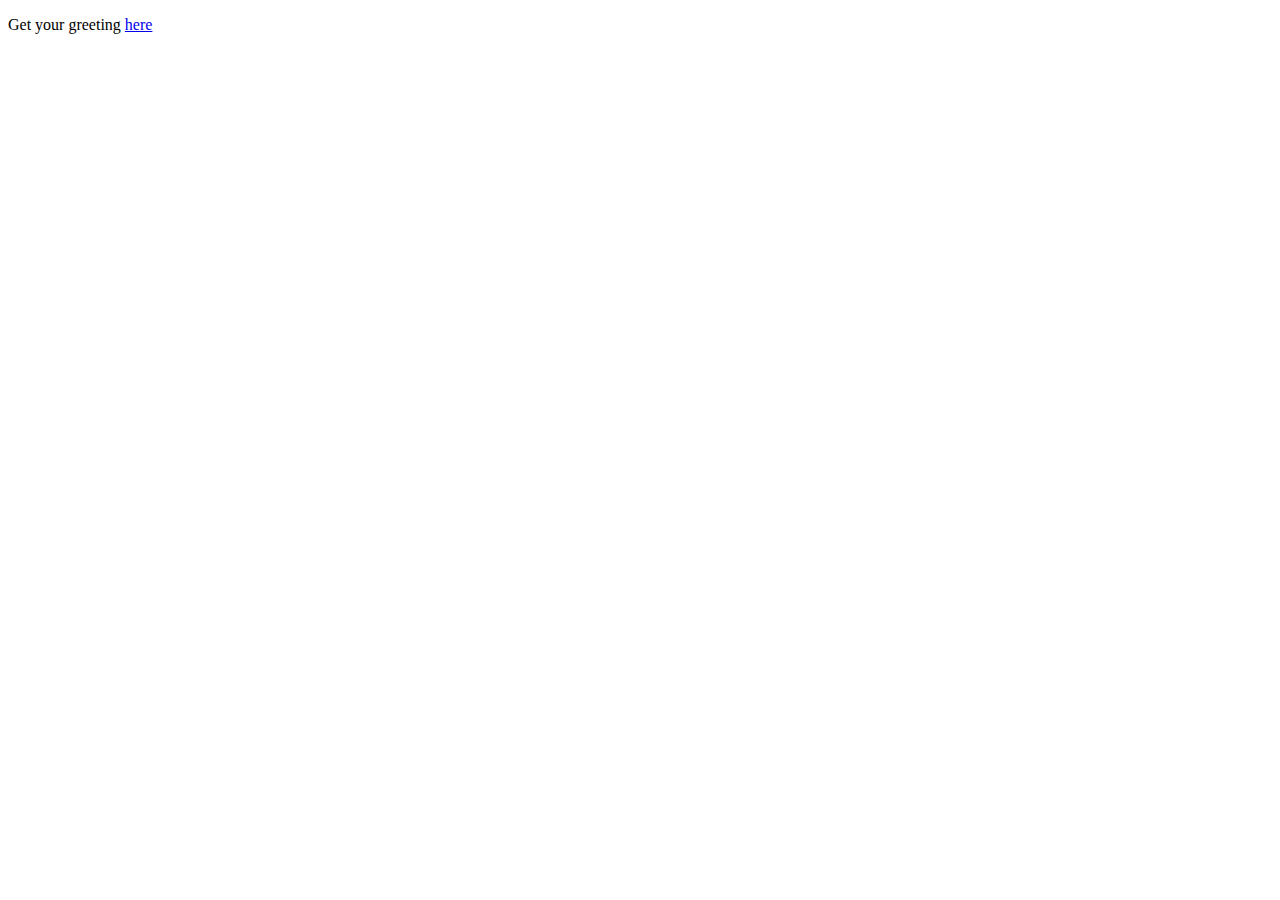
<file: src/main/resources/static/index.html>
<!DOCTYPE html>
<!--
To change this license header, choose License Headers in Project Properties.
To change this template file, choose Tools | Templates
and open the template in the editor.
-->
<!DOCTYPE HTML>
<html>
    <head> 
        <title>Getting Started: Serving Web Content</title> 
        <meta http-equiv="Content-Type" content="text/html; charset=UTF-8" />
    </head>
    <body>
        <p>Get your greeting <a href="/greeting">here</a></p>
    </body>
</html>
</file>
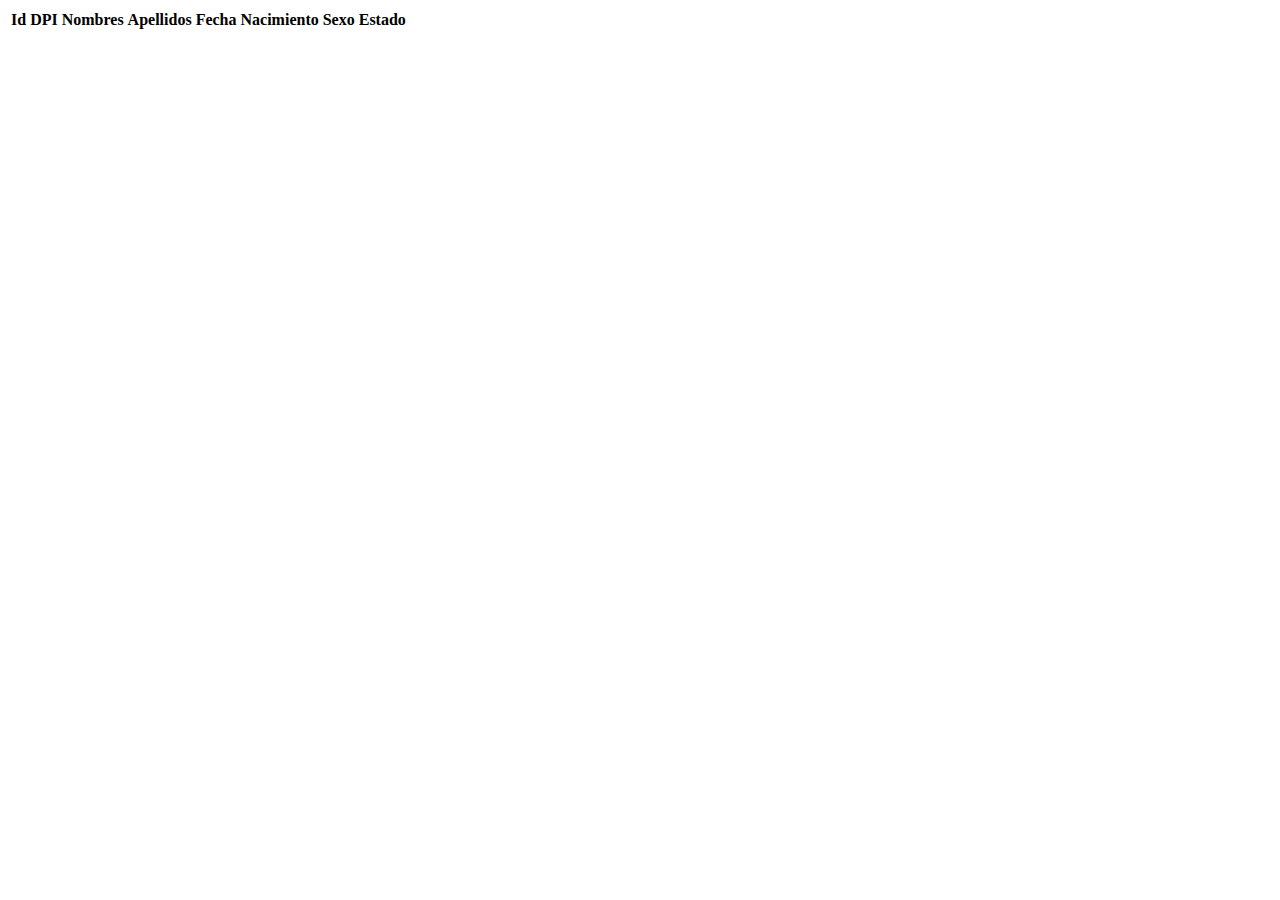
<file: src/main/resources/templates/persona.html>
<!DOCTYPE html>
<!--
To change this license header, choose License Headers in Project Properties.
To change this template file, choose Tools | Templates
and open the template in the editor.
-->
<html xmlns="http://www.w3.org/1999/xhtml"
	xmlns:th="http://www.thymeleaf.org">
    <head>
        <title>TODO supply a title</title>
    </head>
    <body>
        <table id="personaTbl" action="" method="post" class="table table-striped table-bordered table-hover">
            <thead>
                <tr>
                    <th>Id</th>
                    <th>DPI</th>
                    <th>Nombres</th>
                    <th>Apellidos</th>
                    <th>Fecha Nacimiento</th>
                    <th>Sexo</th>
                    <th>Estado</th>
                </tr>
            </thead>
            <tbody>
                <tr th:each="persona: ${personas}">
                    <td th:text="${persona.id}"/>
                    <td th:text="${persona.dpi}"/>
                    <td th:text="${persona.nombres}"/>
                    <td th:text="${persona.apellidos}"/>
                    <td th:text="${persona.fecha_nac}"/>
                    <td th:text="${persona.sexo}"/>
                    <td th:text="${persona.estado}"/>
                </tr>     
            </tbody>
        </table>
    </body>
</html>
</file>
